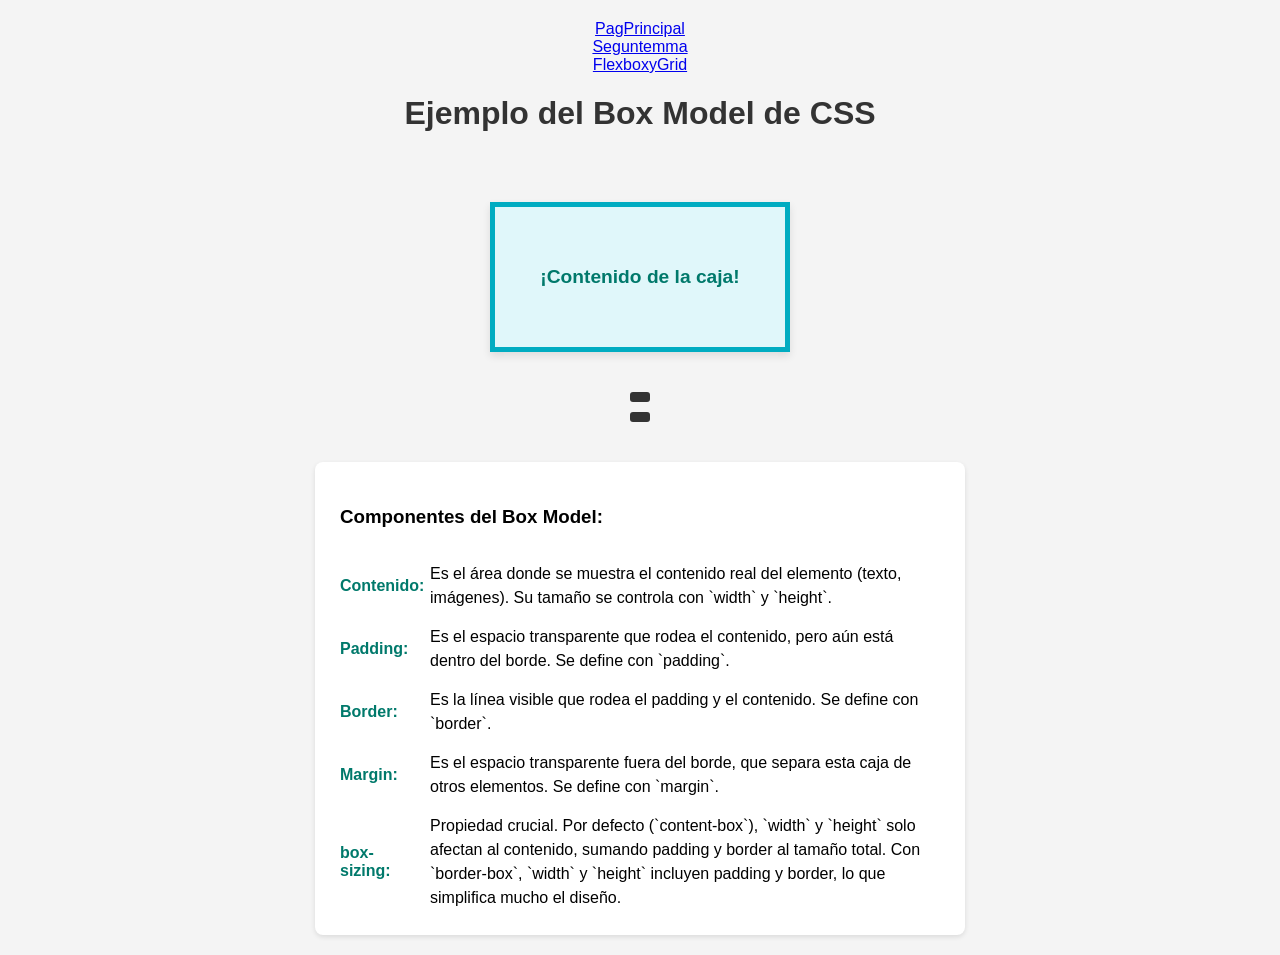
<file: BoxModel.html>
<!DOCTYPE html>
<html lang="es">
<head>
    <meta charset="UTF-8">
    <meta name="viewport" content="width=device-width, initial-scale=1.0">
    <title> Box Model</title>
    <link rel="stylesheet" href="style.css">
</head>
<body>
    <nav>
        <center><a href="index.html">PagPrincipal</a></center>
        <center><a href="Seguntema.html">Seguntemma</a></center>
        <center><a href="FlexboxyGrid.html">FlexboxyGrid</a></center>
    </nav>

    <h1>Ejemplo del Box Model de CSS</h1>

    <div class="box-model-ejemplo">
        ¡Contenido de la caja!
    </div>

    <div class="ejem">
       
    </div>
    <div class="ejem">
    </div>

    <div class="explicacion-container">
        <h3>Componentes del Box Model:</h3>
        <div class="explicacion-item">
            <strong>Contenido:</strong>
            <p>Es el área donde se muestra el contenido real del elemento (texto, imágenes). Su tamaño se controla con `width` y `height`.</p>
        </div>
        <div class="explicacion-item">
            <strong>Padding:</strong>
            <p>Es el espacio transparente que rodea el contenido, pero aún está dentro del borde. Se define con `padding`.</p>
        </div>
        <div class="explicacion-item">
            <strong>Border:</strong>
            <p>Es la línea visible que rodea el padding y el contenido. Se define con `border`.</p>
        </div>
        <div class="explicacion-item">
            <strong>Margin:</strong>
            <p>Es el espacio transparente fuera del borde, que separa esta caja de otros elementos. Se define con `margin`.</p>
        </div>
        <div class="explicacion-item">
            <strong>box-sizing:</strong>
            <p>Propiedad crucial. Por defecto (`content-box`), `width` y `height` solo afectan al contenido, sumando padding y border al tamaño total. Con `border-box`, `width` y `height` incluyen padding y border, lo que simplifica mucho el diseño.</p>
        </div>
    </div>

</body>
</html>
</file>
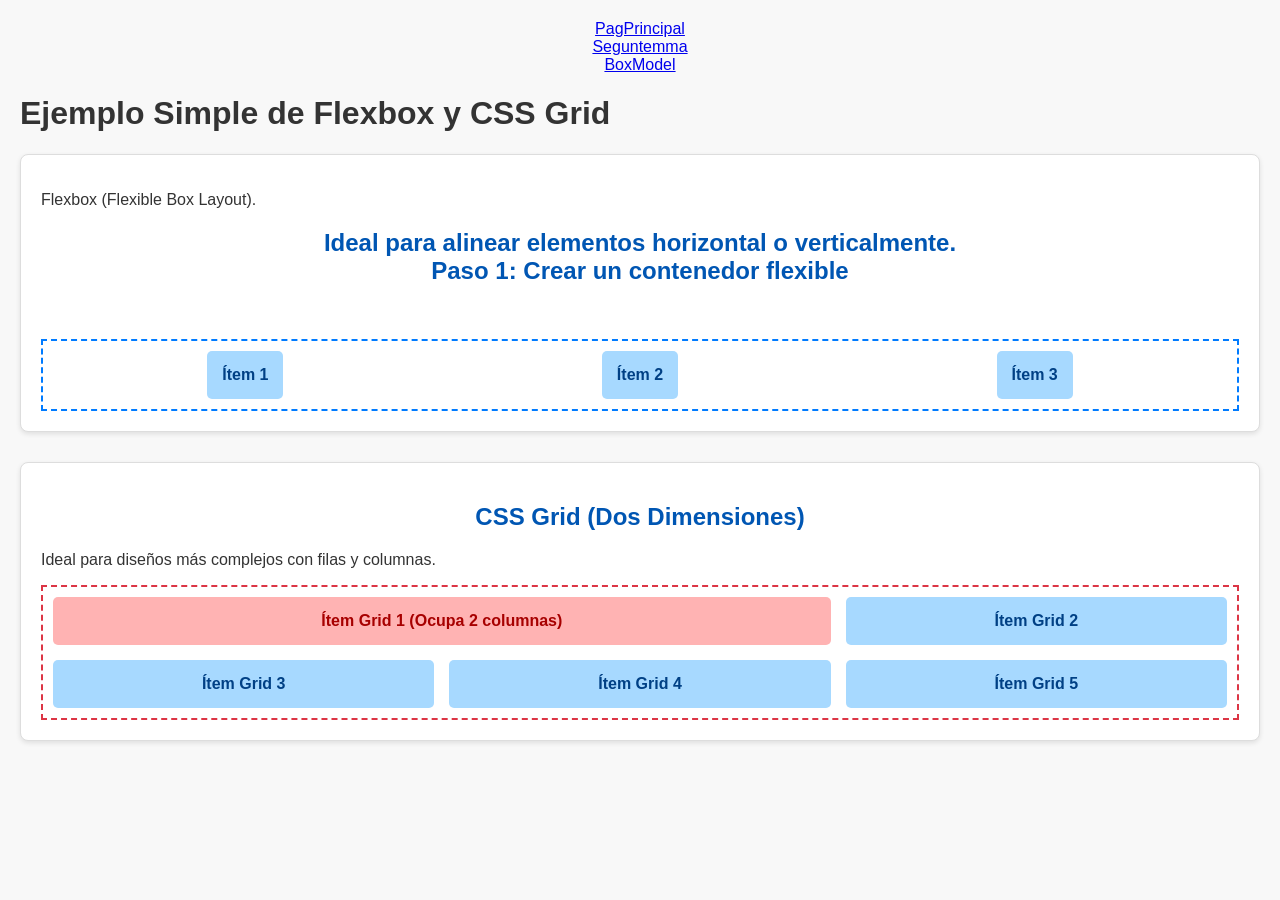
<file: FlexboxyGrid.html>
<!DOCTYPE html>
<html lang="es">
<head>
    <meta charset="UTF-8">
    <meta name="viewport" content="width=device-width, initial-scale=1.0">
    <title>Flexbox y Grid </title>
    <link rel="stylesheet" href="style3.css">
</head>
<body>

    <nav>
        <center><a href="index.html">PagPrincipal</a></center>
        <center><a href="Seguntema.html">Seguntemma</a></center>
        <center><a href="BoxModel.html">BoxModel</a></center>
    
    </nav>

    <h1>Ejemplo Simple de Flexbox y CSS Grid</h1>

    <div class="seccion">
        <p>Flexbox (Flexible Box Layout).</p>
        <h2>Ideal para alinear elementos horizontal o verticalmente. <br>

            Paso 1: Crear un contenedor flexible</h2> <br>
        <p></p>
        <div class="flex-contenedor">
            <div class="item">Ítem 1</div>
            <div class="item">Ítem 2</div>
            <div class="item">Ítem 3</div>
        </div>
    </div>

    <div class="seccion">
        <h2>CSS Grid (Dos Dimensiones)</h2>
        <p>Ideal para diseños más complejos con filas y columnas.</p>
        <div class="grid-contenedor">
            <div class="item grid-item-doble">Ítem Grid 1 (Ocupa 2 columnas)</div>
            <div class="item">Ítem Grid 2</div>
            <div class="item">Ítem Grid 3</div>
            <div class="item">Ítem Grid 4</div>
            <div class="item">Ítem Grid 5</div>

        </div>
    </div>

</body>
</html>
</file>
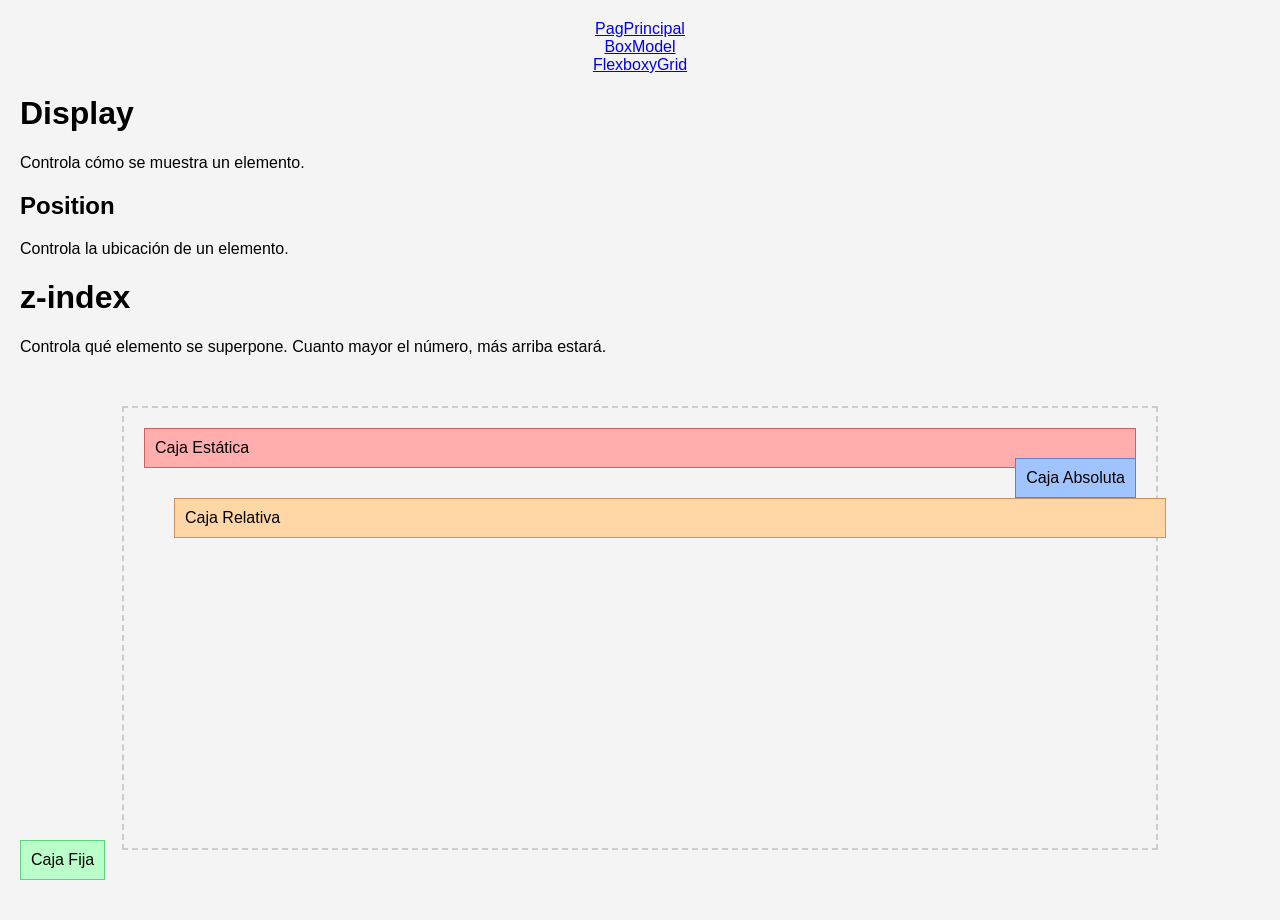
<file: Seguntema.html>
<!DOCTYPE html>
<html lang="es">
<head>
    <meta charset="UTF-8">
    <meta name="viewport" content="width=device-width, initial-scale=1.0">
    <title>Ejemplo de Posicionamiento y Visualización</title>
    <link rel="stylesheet" href="style4.css">
</head>
<body>

    <nav>
        <center><a href="index.html">PagPrincipal</a></center>
        <center><a href="BoxModel.html">BoxModel</a></center>
        <center><a href="FlexboxyGrid.html">FlexboxyGrid</a></center>
    </nav>


    <h1>Display</h1>
    <p>Controla cómo se muestra un elemento.</p>

   <h2>Position</h2>

   <p> Controla la ubicación de un elemento.</p>

   <h1> z-index</h1>

   <p>Controla qué elemento se superpone. Cuanto mayor el número, más arriba estará.</p>


    <div class="contenedor">
        <div class="caja-estatica">Caja Estática</div>
        <div class="caja-relativa">Caja Relativa</div>
        <div class="caja-absoluta">Caja Absoluta</div>
        <div class="caja-fija">Caja Fija</div>
    </div>
</body>
</html>
</file>
<file: style.css>
body {
    font-family: 'Arial', sans-serif;
    display: flex;
    flex-direction: column; 
    align-items: center;    
    justify-content: center;
    min-height: 100vh;      
    background-color: #f4f4f4; 
    margin: 0;             
    padding: 20px;          
    box-sizing: border-box;
}

h1 {
    color: #333;
    margin-bottom: 40px;
}


.box-model-ejemplo {
    
    width: 250px;         
    height: 100px;          
    background-color: #e0f7fa; 
    color: #00796b;         
    text-align: center;
    line-height: 100px;     
    font-weight: bold;
    font-size: 1.2em;
    box-shadow: 0 4px 8px rgba(0,0,0,0.1);
    padding: 20px;
    border: 5px solid #00acc1; 
    margin: 30px;
    box-sizing: content-box; 


}

.ejem{
    
    background-color: #333;
    color: white;
    padding: 5px 10px;
    border-radius: 3px;
    font-size: 0.8em;
    margin-top: 10px;

}


.explicacion-container {
    margin-top: 40px;
    display: flex;
    flex-direction: column;
    gap: 15px;
    max-width: 600px;
    background-color: white;
    padding: 25px;
    border-radius: 8px;
    box-shadow: 0 2px 5px rgba(0,0,0,0.1);
}

.explicacion-item {
    display: flex;
    align-items: center;
    gap: 10px;
}

.explicacion-item strong {
    color: #00796b;
    min-width: 80px;
}

.explicacion-item p {
    margin: 0;
    line-height: 1.5;
}
</file>
<file: style3.css>
body {
    font-family: Arial, sans-serif;
    margin: 20px;
    background-color: #f8f8f8;
    color: #333;
}

.seccion {
    background-color: #fff;
    border: 1px solid #ddd;
    padding: 20px;
    margin-bottom: 30px;
    border-radius: 8px;
    box-shadow: 0 2px 5px rgba(0,0,0,0.1);
}

h2 {
    text-align: center;
    color: #0056b3;
    margin-bottom: 20px;
}

.item {
    background-color: #a7d9ff; 
    color: #004085;           
    padding: 15px;
    text-align: center;
    border-radius: 5px;
    font-weight: bold;
}


.flex-contenedor {
    display: flex; 
    justify-content: space-around; 
    gap: 10px;
    border: 2px dashed #007bff;
    padding: 10px;
}


.grid-contenedor {
    display: grid; 
    grid-template-columns: 1fr 1fr 1fr; 
    gap: 15px; 
    border: 2px dashed #dc3545;
    padding: 10px;
}


.grid-item-doble {
    grid-column: span 2; 
    background-color: #ffb3b3; 
    color: #a70000;
}


@media (max-width: 600px) {
    .grid-contenedor {
        grid-template-columns: 1fr; 
    }
    .grid-item-doble {
        grid-column: span 1; 
    }
}
</file>
<file: style4.css>
body {
    font-family: Arial, sans-serif;
    margin: 0;
    padding: 20px;
    background-color: #f4f4f4;
}

.contenedor {
    width: 80%;
    margin: 50px auto;
    border: 2px dashed #ccc;
    padding: 20px;
    min-height: 400px; 
    position: relative; 
}


.caja-estatica {
    background-color: #ffadad;
    border: 1px solid #d45f5f;
    padding: 10px;
    margin-bottom: 10px;
    
}

.caja-relativa {
    background-color: #ffd6a5;
    border: 1px solid #d48f5f;
    padding: 10px;
    margin-bottom: 10px;
    position: relative; 
    top: 20px; 
    left: 30px; 

 }

.caja-absoluta {
    background-color: #a0c4ff;
    border: 1px solid #5f7ed4;
    padding: 10px;
    position: absolute; 
    top: 50px;
    right: 20px;
}

.caja-fija {
    background-color: #baffc9;
    border: 1px solid #5fd47d;
    padding: 10px;
    position: fixed;
    bottom: 20px;
    left: 20px;
    z-index: 100; 
}


span {
    background-color: #ffe0b2;
    border: 1px solid #d4a75f;
    padding: 5px;
    margin: 5px; 
    display: inline; 
}


.inline-block-ejemplo {
    background-color: #c9ffd9;
    border: 1px solid #5fd481;
    padding: 10px;
    margin: 10px; 
    width: 150px; 
    height: 50px;
    display: inline-block;
}


.oculto {
    display: none; 
}


.invisible {
    visibility: hidden; 
}


.display-ejemplo {
    margin-top: 100px;
    border-top: 2px dashed #ccc;
    padding-top: 20px;
}
</file>
